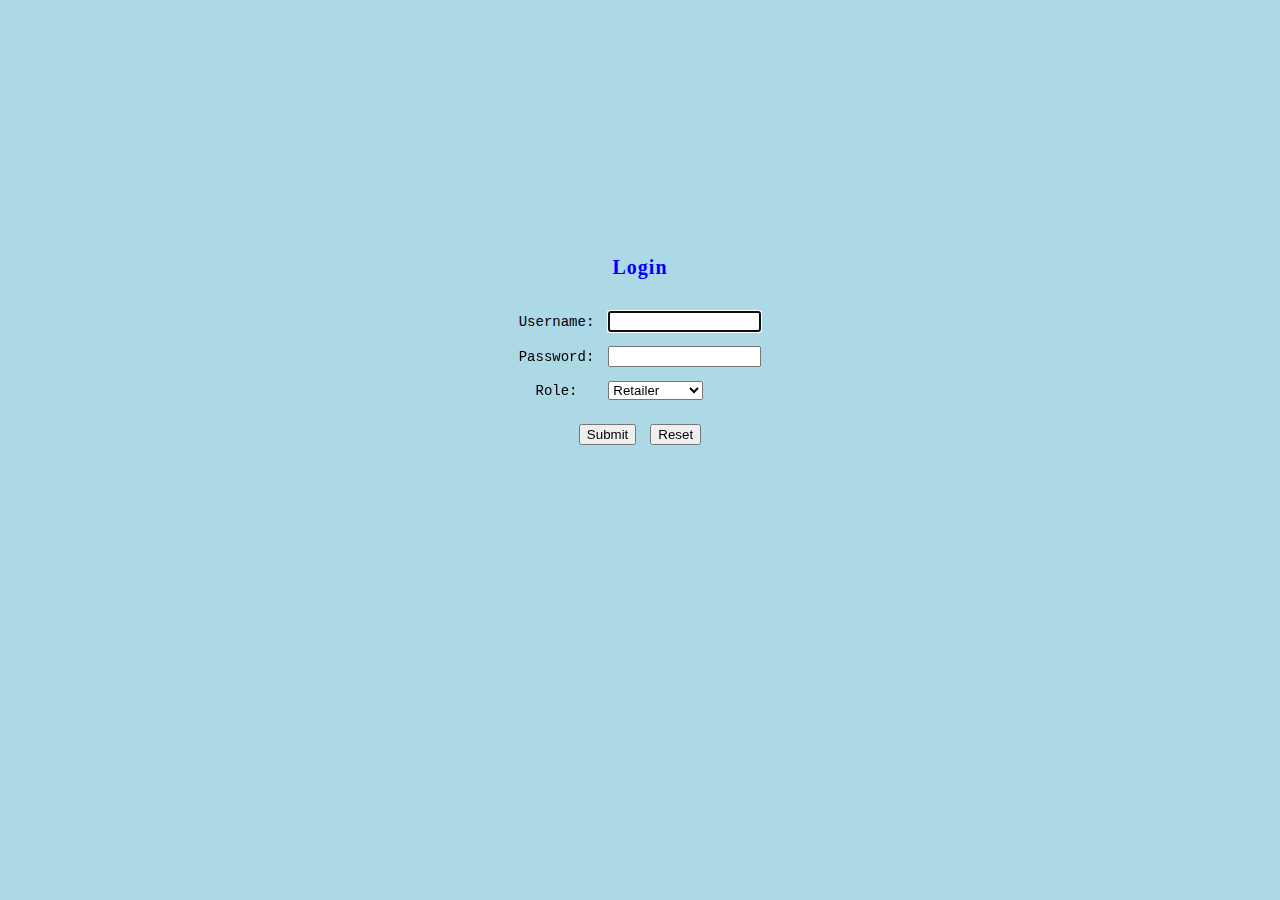
<file: index.html>
<html>
	<head>
		<title>LOGIN FORM</title>
		<style type="text/css">
			body { margin-top: 20%; }
			p.tabcaption {
				color: #0000ff;
				font-family: monotype corsiva;
				font-size: 20;
				letter-spacing: 1px;
				font-weight: bold;
			}
			table.flds td {
				color: #000000;
				font-family: courier new;
				font-size: 14;
			}
		</style>
	</head>
	<body bgcolor="lightblue" onLoad="document.login.t1.focus()">
		<script language="javascript" src="login.js">
		</script>
		
		<form name="login" method=post action="login.jsp">
			<p class="tabcaption" align="center">Login</p>
			<table class="flds" border=0 align="center" cellspacing=10 cellpadding=2>
				<tr>
				<td align=center>Username:</td>
				<td align=center><input type="text" name="t1" size="16" maxlength="10">
				</td>
				</tr>
				<tr>
				<td align=center>Password:</td>
				<td align=center><input type="password" name="t2" size="16" maxlength="10">
				</td>
				</tr>
				<tr>
				<td align=center>Role:</td>
				<td >
				<select name=ctype>
					<option value=retailer>Retailer</option>
					<option value=wsaler>Whole Saler</option>
				</select>
				</td>
				</tr>
			</table>
			<table border=0 align="center" cellspacing=10 cellpadding=2>
				<tr>
				<td align=right>
				<input type=submit name="submit" value="Submit" onClick="return f1()">
				</td>
				<td align=left>
				<input type=reset name="reset" value="Reset" onClick="t1.focus()">
				</td>
				</tr>
				
			</table>
		</form>
		
	</body>
</html>
</file>
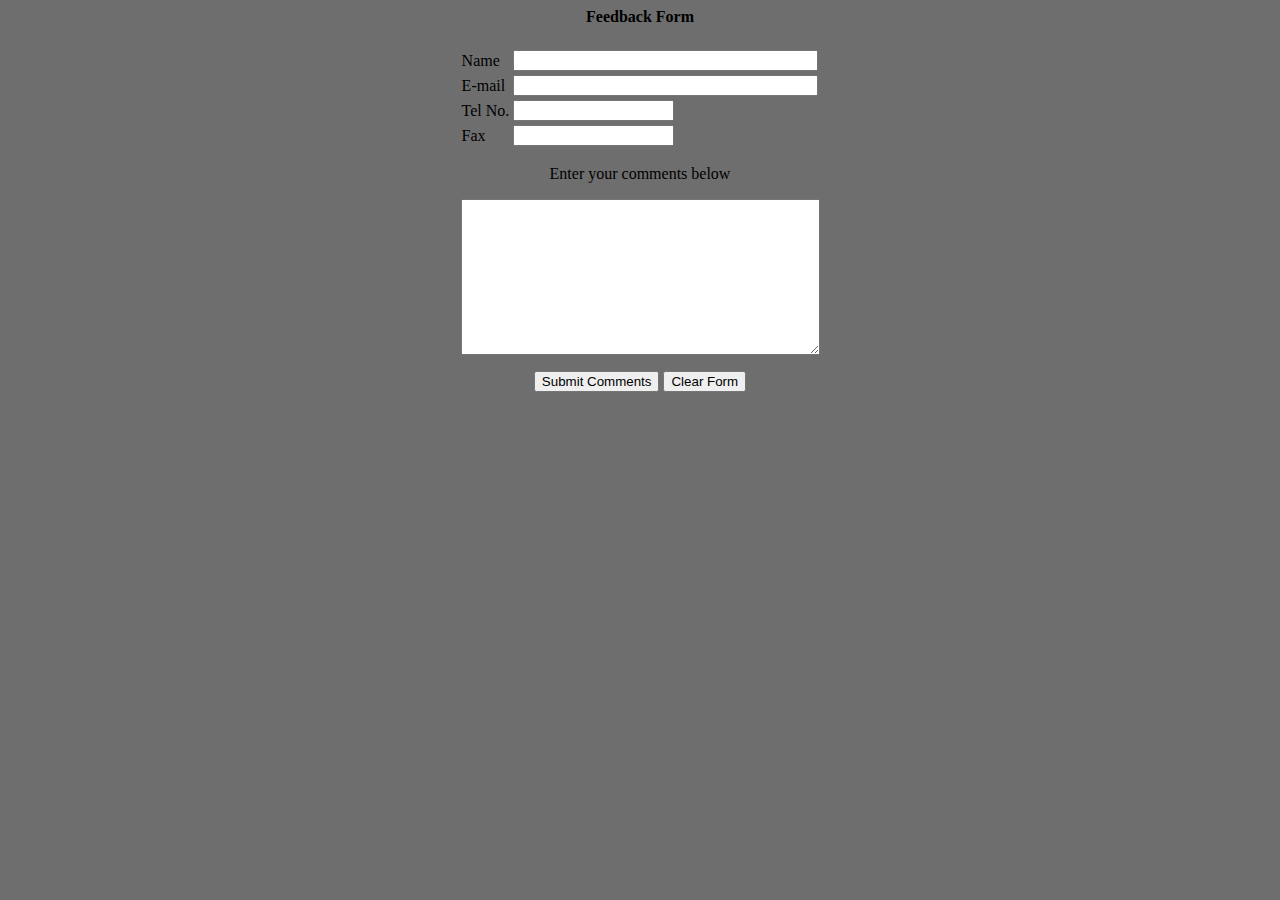
<file: feedback.html>
<html>
  <head>
	<title> Feedback Form </title>
	<script language="javascript">
		//validation for comments
		function comment()
		{
			var p
			p=document.myform.comments.value
			if(p=="")
			{
				alert("Please put your comments")
				return true
			}
			else
			{
			}
			document.myform.comments.focus()
			return false
		}
		//validation for name
		function fname1()
		{
			var s,l1
			s=document.myform.fname.value
			l1=s.length
			for(var i=0;i<l1;i++)
			{
				if((s.charCodeAt(i)>64&&s.charCodeAt(i)<91)||(s.charCodeAt(i)>96&&s.charCodeAt(i)<123)||(s.charCodeAt(i)==45)||(s.charCodeAt(i)==46)||(s.charCodeAt(i)==95)||(s.charCodeAt(i)==""))
				{
				}
				else
				{
					alert("Please enter a valid first name")
					document.myform.fname.focus()
					return true
				}
			}
			return false
		}
		function fname2()
		{
			var p
			p=document.myform.fname.value
			if(p=="")
			{
				alert("first name should not be empty")
				return true
			}
			else
			{
			}
			document.myform.fname.focus()
			return false
		}
		//validation for e-mail id
		function email()
		{
			var q,l2
			q=document.myform.email.value
			l2=q.length
			if(q=="")
			{
				alert("email should not be empty")
				document.myform.email.focus()
				return false
			}
			if(q.indexOf("@")==0)
			{
				alert("Please enter valid email id")
				return false
			}
			for(var i=0;i<l2.length;i++)
			{
				if(q.charCodeAt(i)!=64)
				{
					alert("@ must be there")
					return true
				}
				return false
			}
			if((q.charCodeAt(i)>64&&q.charCodeAt(i)<91)||(q.charCodeAt(i)>96&&q.charCodeAt(i)<123)||(s.charCodeAt(i)==45)||(s.charCodeAt(i)==46)||(s.charCodeAt(i)==95)||(s.charCodeAt(i)=="")||(q.charCodeAt(i)>47&&q.charCodeAt(i)<58))
			{
			}
			else
			{
				alert("invalid character")
				return true
			}
			if(q.charAt(q.length-1)=='@')
			{
				alert("email id should not end with @")
				return true
			}
			if(q.charAt(q.length-1)=='.')
			{
				alert("email id should not end with .")
				return true
			}
			return false
		}
		//validation for tel no
		function telno1()
		{
			var t
			t=document.myform.telno.value
			if(t=="")
			{
				alert("Please enter the tel no.")
				return true
			}
			else
			{
			}
			document.myform.telno.focus()
			return false
		}
		function telno2()
		{
			var t1
			t1=document.myform.telno.value
			l3=t1.length
			for(var i=0;i<l3;i++)
			{
				if((q.charCodeAt(i)>64&&q.charCodeAt(i)<91)||(q.charCodeAt(i)>96&&q.charCodeAt(i)<123)||(s.charCodeAt(i)==45)||(s.charCodeAt(i)==46)||(s.charCodeAt(i)==95)||(s.charCodeAt(i)==""))
				{
					alert("tel no. must be numeric only")
					return true
				}
				else
				{
				}
			}
			return false
		}
		//validation for fax
		function fax1()
		{
			var f1
			f1=document.myform.fax.value
			l3=f1.length
			for(var i=1;i<l3;i++)
			{
				if((q.charCodeAt(i)>64&&q.charCodeAt(i)<91)||(q.charCodeAt(i)>96&&q.charCodeAt(i)<123)||(s.charCodeAt(i)==45)||(s.charCodeAt(i)==46)||(s.charCodeAt(i)==95)||(s.charCodeAt(i)==""))
				{
					alert("fax must be numeric only")
					return true
				}
				else
				{
				}
			}
			return false
		}
		//main function
		function check()
		{
			if(comment())
				return false
			if(fname1())
				return false
			if(fname2())
				return false
			if(email())
				return false
			if(telno1())
				return false
			if(telno2())
				return false
			if(fax1())
				return false
			return true
		}
	</script>
  </head>
  <body bgcolor="#6e6e6e">
	<form name="myform" method="get" onSubmit="return check()">
		<h4 align=center>Feedback Form</h4>
		<table border=0 align=center>
			<tr>
				<td align=left>Name</td>
				<td align=left><input type=text name="fname" size=35 maxlength=30></td>
			</tr>
			<tr>
				<td align=left>E-mail</td>
				<td align=left><input type=text name="email" size=35 maxlength=30></td>
			</tr>
			<tr>
				<td align=left>Tel No.</td>
				<td align=left><input type=text name="telno" size=17 maxlength=15></td>
			</tr>
			<tr>
				<td align=left>Fax</td>
				<td align=left><input type=text name="fax" size=17 maxlength=15></td>
			</tr>
		</table>
		<p align=center>Enter your comments below</p>
		<pre><center><textarea name="comments" rows=10 cols=42 maxlength=60></textarea></center></pre>
		<table border=0 align=center>
			<tr>
				<td align=left><input type=submit value="Submit Comments"></td>
				<td align=left><input type=reset value="Clear Form"></td>
			</tr>
		</table>
	</form>
  </body>
</html>
</file>
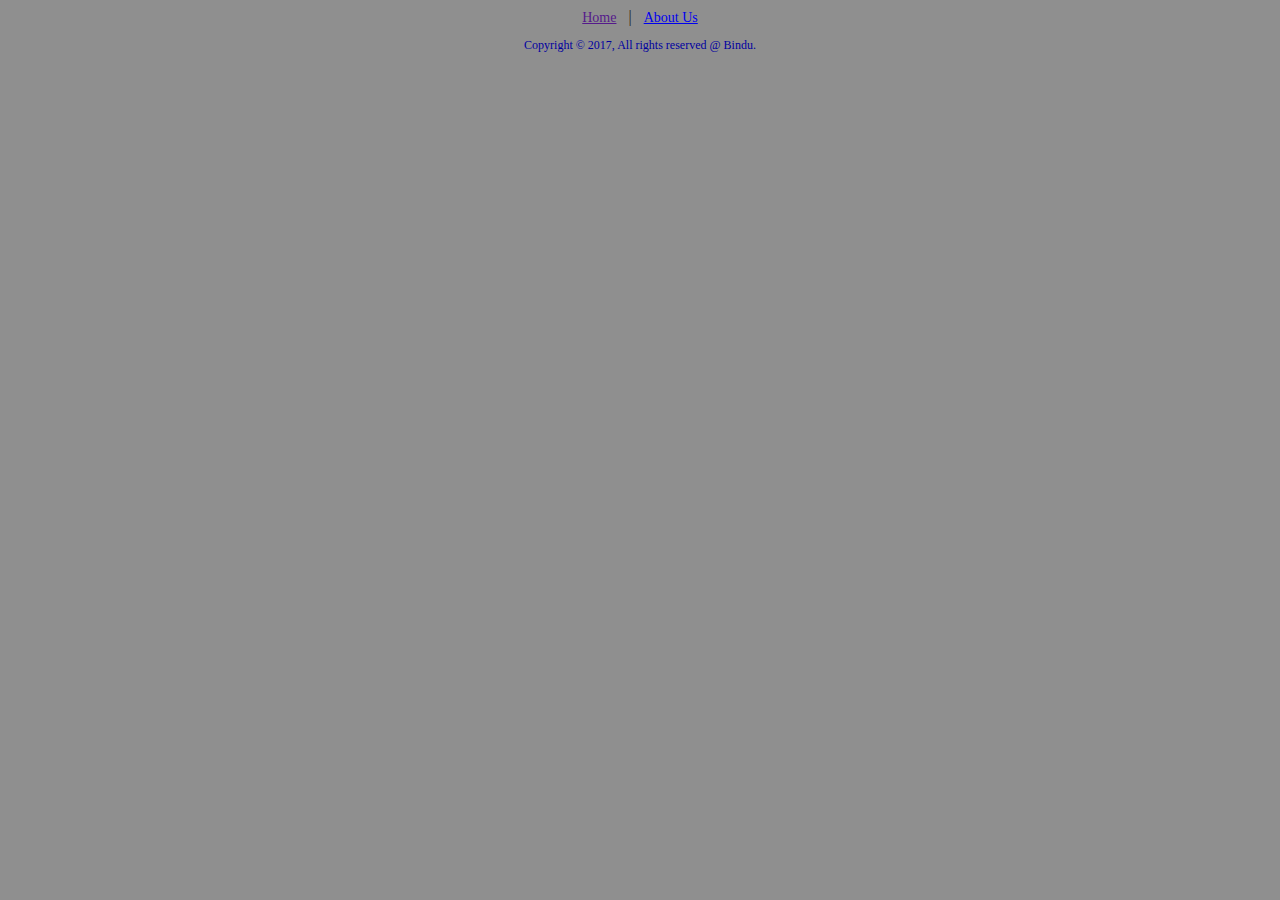
<file: footer.html>
<html>
  <head>
	<title> </title>
  </head>
  <body bgcolor="#8f8f8f">
	<center>
	<a href="" target="right" style="font-family:calibri; font-size:14">Home</a>
	<font color="#1f1f1f">&nbsp; | &nbsp;</font>
	<a href="aboutUs.html" target="right" style="font-family:calibri; font-size:14">About Us</a>
	<pre style="color:#0000a0; font-family:verdana; font-size:12">Copyright &copy; 2017, All rights reserved @ Bindu.</pre>
	</center>
  </body>
</html>
</file>
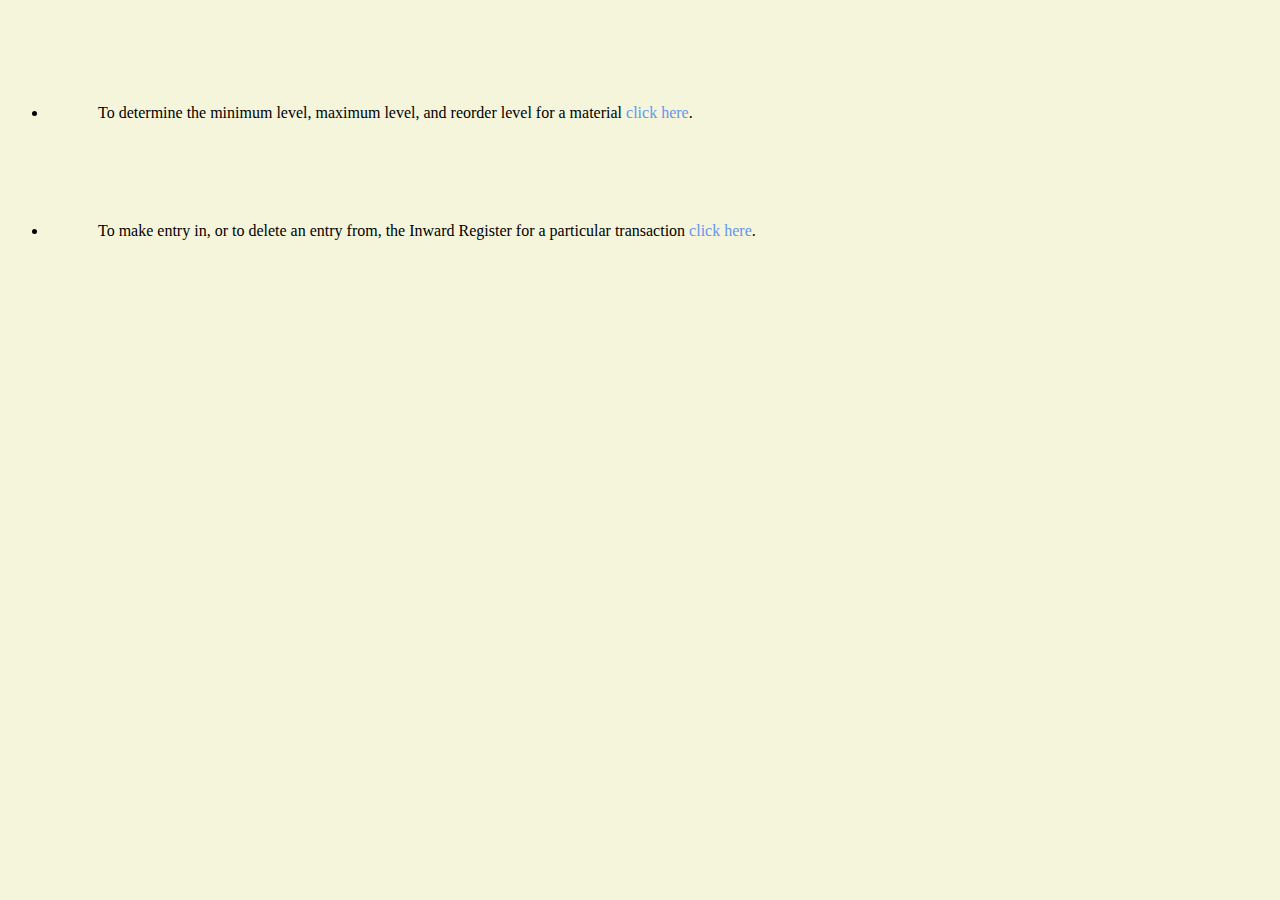
<file: inward.html>
<html>
	<head>
		<link rel="stylesheet" type="text/css" href="style.css" />
	</head>
	<body>
		<ul>
		<li>
		<p class="inwd" align="left">To determine the minimum level, maximum level, and reorder level for a material&nbsp;<a href="inselmat.jsp" target="_self">click here</a>.</p>
		</li>
		<li>
		<p class="inwd" align="left">To make entry in, or to delete an entry from, the Inward Register for a particular transaction&nbsp;<a href="inwardtrans.jsp" target="_self">click here</a>.</p>
		</li>
		</ul>
	</body>
</html>
</file>
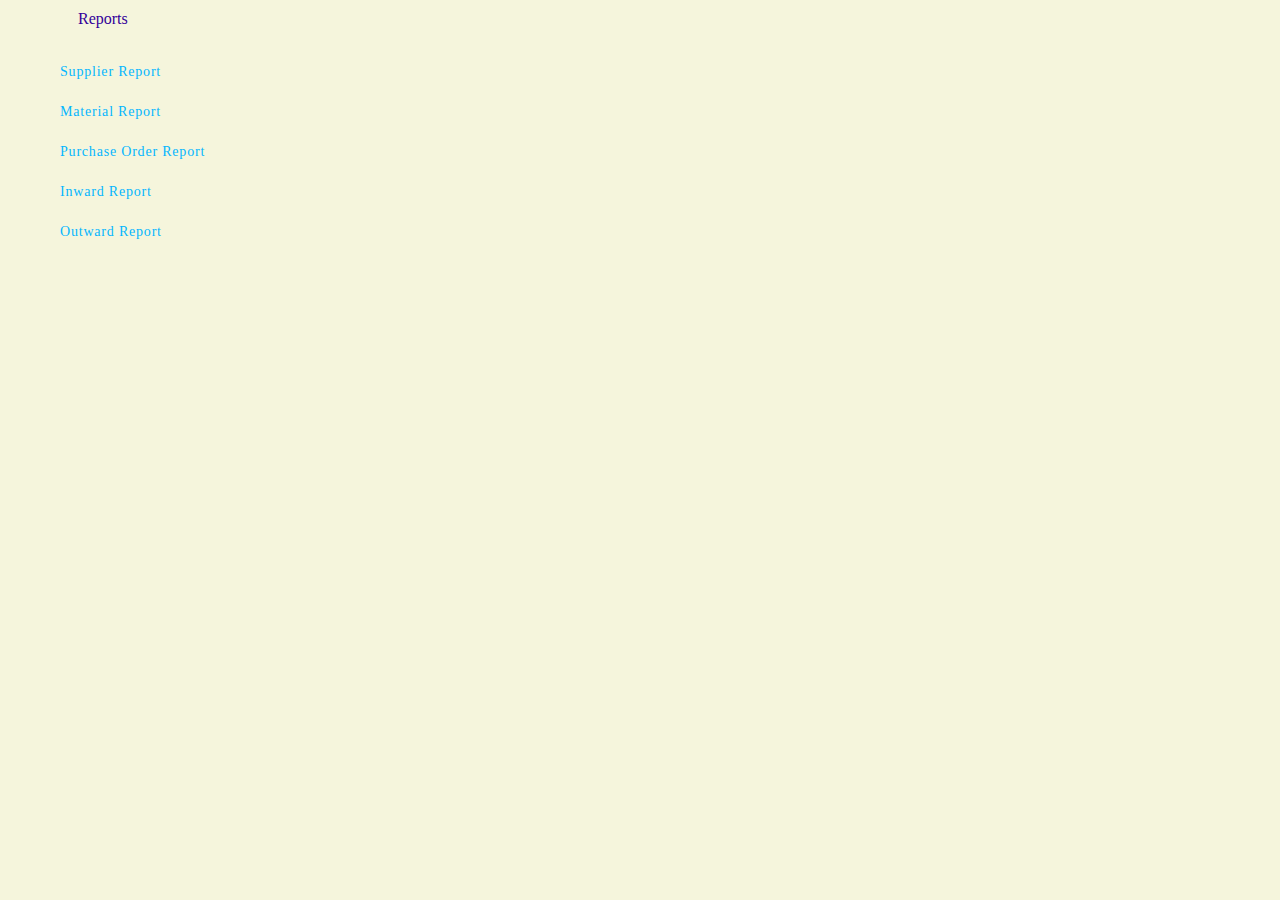
<file: reports.html>
<html>
	<head>
		<style type="text/css">
			body {
				background: #f5f5dc;
			}
			a:link {color: #04b5ff; text-decoration: none;}
			a:visited {color: #04b5ff; text-decoration: none;}
			a:hover {
				color: #0000ff;
				text-decoration: underline;
			}
			a:active {
				color: #0000ff;
				text-decoration: none;
			}
			p {
				font: bold 18 cambria;
				color: #330099;
				margin-top: 10px;
				margin-bottom: 10px;
				margin-left: 70px;
			}

			ul {
				list-style-type: none;
				position: absolute;
			}
			ul li {
				margin-top: 5px;
				margin-bottom: 5px;
				font-family: tahoma;
				letter-spacing: 0.8px;
				font-size: 14;
				padding: 5px 2px 5px 2px;
			}
			ul li a {
				text-indent: 10px;
				background: #f5f5dc none scroll repeat 0%;
				cursor: pointer;
				display: block;
				overflow: hidden;
				width: 200px;
				height: 25px;
			}
		</style>
	</head>
	<body>
		<p>Reports</p>
		<ul>
			<li><a href="rptsupp.jsp" target="_self">Supplier Report</a></li>
			<li><a href="rptmat.jsp" target="_self">Material Report</a></li>
			<li><a href="rptpo.jsp" target="_self">Purchase Order Report</a></li>
			<li><a href="rptin.jsp" target="_self">Inward Report</a></li>
			<li><a href="rptout.jsp" target="_self">Outward Report</a></li>
		</ul>
	</body>
</html>
</file>
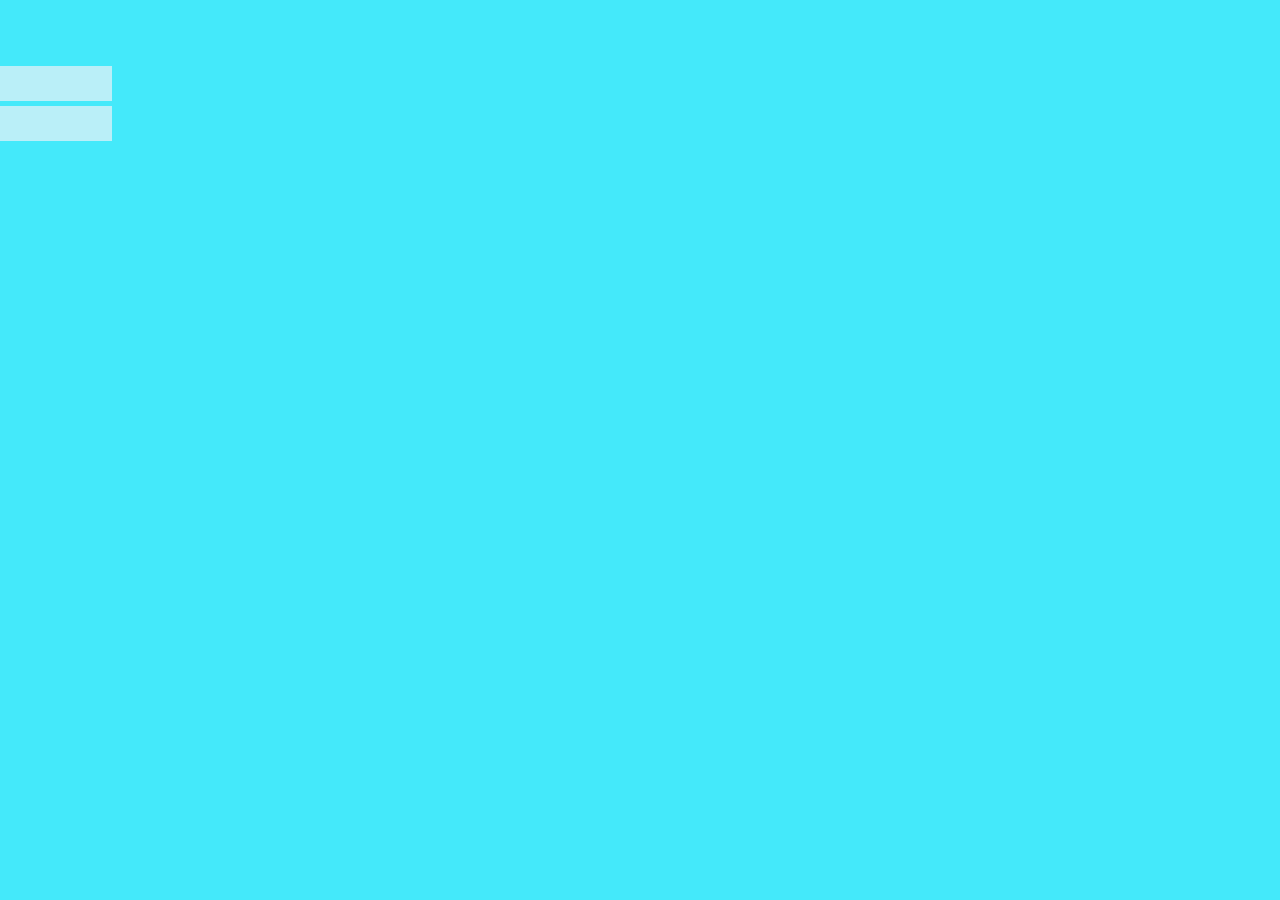
<file: wmenus.html>
<html>
	<head>
		<link rel="stylesheet" type="text/css" href="menus.css" />
	</head>
	<body>
		<ul>
			<li><a href="wreports.html" target="right">Reports</a></li>
			<li><a href="index.html" target="_top">Logout</a></li>
		</ul>
	</body>
</html>
</file>
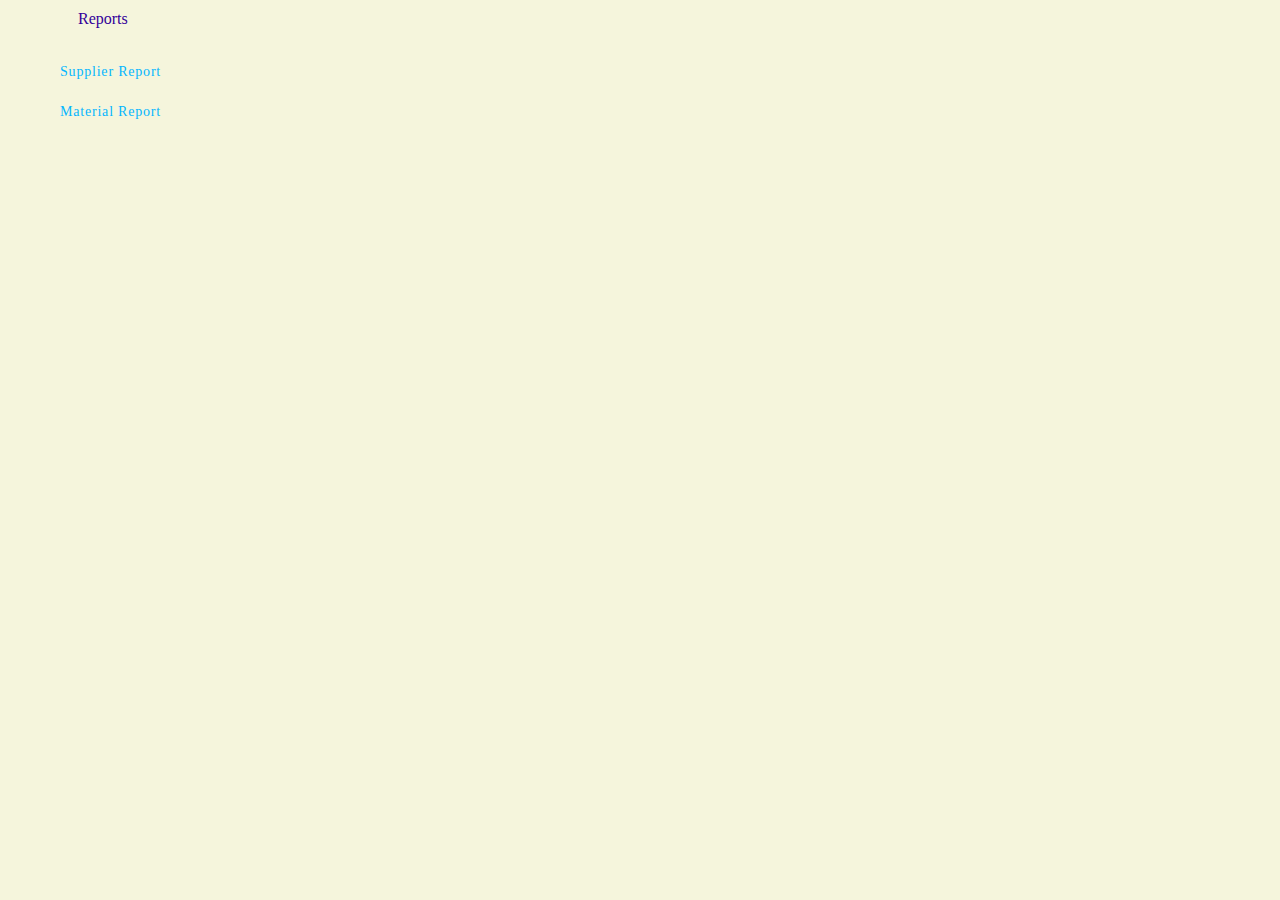
<file: wreports.html>
<html>
	<head>
		<style type="text/css">
			body {
				background: #f5f5dc;
			}
			a:link {color: #04b5ff; text-decoration: none;}
			a:visited {color: #04b5ff; text-decoration: none;}
			a:hover {
				color: #0000ff;
				text-decoration: underline;
			}
			a:active {
				color: #0000ff;
				text-decoration: none;
			}
			p {
				font: bold 18 cambria;
				color: #330099;
				margin-top: 10px;
				margin-bottom: 10px;
				margin-left: 70px;
			}

			ul {
				list-style-type: none;
				position: absolute;
			}
			ul li {
				margin-top: 5px;
				margin-bottom: 5px;
				font-family: tahoma;
				letter-spacing: 0.8px;
				font-size: 14;
				padding: 5px 2px 5px 2px;
			}
			ul li a {
				text-indent: 10px;
				background: #f5f5dc none scroll repeat 0%;
				cursor: pointer;
				display: block;
				overflow: hidden;
				width: 200px;
				height: 25px;
			}
		</style>
	</head>
	<body>
		<p>Reports</p>
		<ul>
			<li><a href="rptsupp.jsp" target="_self">Supplier Report</a></li>
			<li><a href="rptmat.jsp" target="_self">Material Report</a></li>
		</ul>
	</body>
</html>
</file>
<file: style.css>
body {
	background: #f5f5dc;
}
table{
	margin: 10px 1px 2px 10px;
}
table.flds {
	font-family: verdana;
	font-size: 14;
	
}
caption {
	caption-side:top;
	font: bold 18 cambria;
	color: #330099;
}
table.buttons {
	table-layout: automatic;
}
table.showdetails {
	table-layout: automatic;
	font-family: comic sans ms;
	font-size: 13;
	border: thin solid;
}
table.showdetails caption {
	margin-top: 10px;
	margin-bottom: 10px;
}
*.heading {
	margin-top: 10px; 
	margin-bottom: 10px;
	font: bold 22 cambria;
	color: #330099;
}
hr {
	margin: 15px 0px 15px 0px;
	color: #ffffff;
}
a:link {color: #6495ED; text-decoration: none;}
a:visited {color: #6495ED; text-decoration: none;}
a:hover {
	color: #0000ff;
	text-decoration: underline;
	/*background: #abcdef;*/
}
a:active {
	color: #0000ff;
	text-decoration: none;
}
p.inwd {
	font: 18 calibri;
	margin: 80px 150px 100px 50px;
}
ul {
	list-style-type: disc;
	position: absolute;
}
</file>
<file: menus.css>
body {
	background: RGB(68,233,250);
}
ul {
	list-style-type: none;
	position: absolute;
	left: -10%;
	top: 5%;
	display: block;
}
ul li {
	margin-top: 5px;
	margin-bottom: 5px;
	font-family: tahoma;
	letter-spacing: 0.8px;
	font-size: 20;
}
ul li a {
	text-indent: 10px;
	background: RGB(186,239,248) none scroll repeat 0%;
	/*border-right: 2px solid ivory;*/
	cursor: pointer;
	display: block;
	overflow: hidden;
	width: 200px;
	height: 35px;
}
a:link {color: #0000ff; text-decoration: none;}
a:visited {color: #0000ff; text-decoration: none;}
a:hover {
	color: #0000ff;
	text-decoration: underline;
	/*background: #abcdef;*/
	font-weight: bold;
}
a:active {
	color: #0000ff;
	text-decoration: none;
	font-style: italic;
}
</file>
